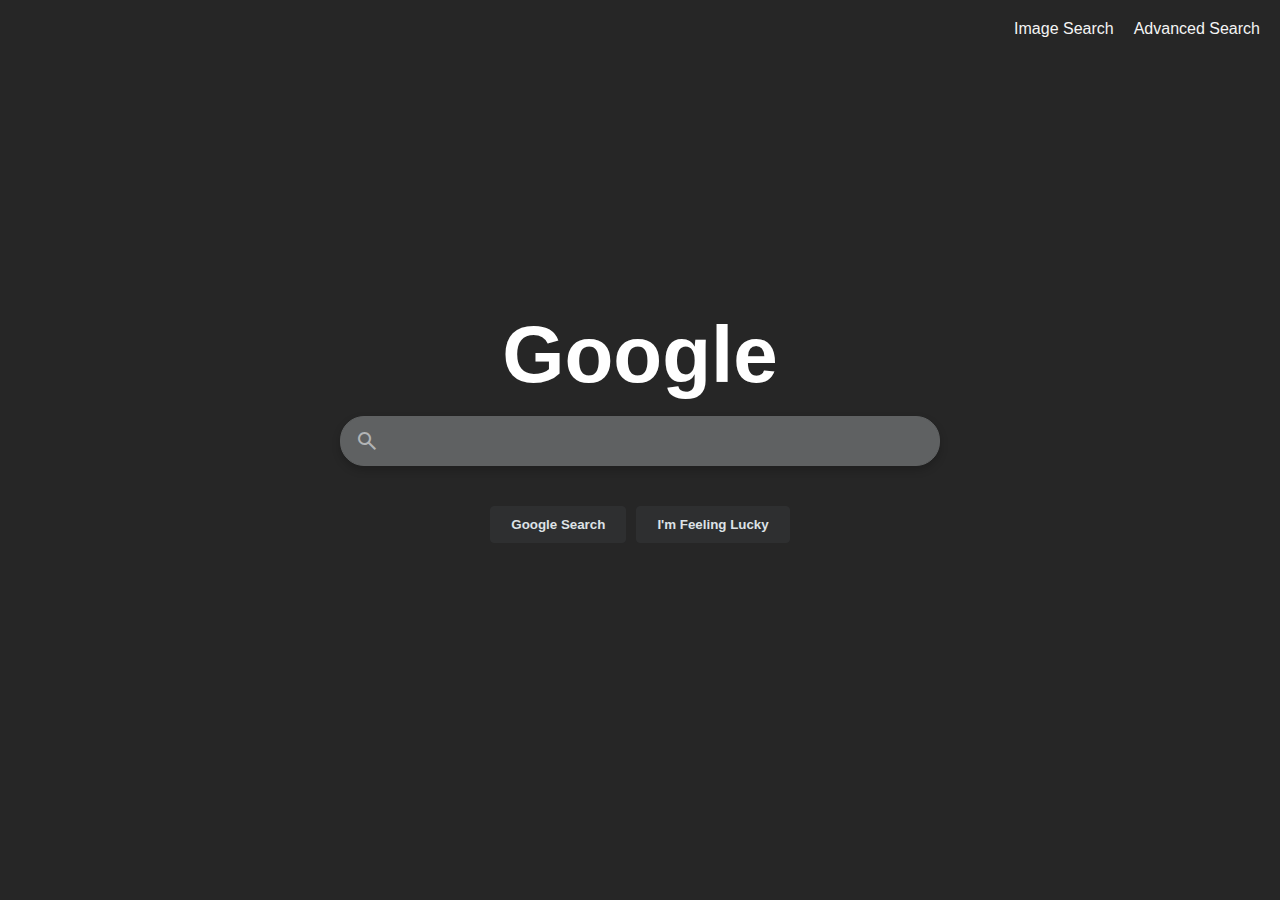
<file: index.html>
<!DOCTYPE html>
<html lang="en">
  <head>
    <title>Search</title>
    <link rel="stylesheet" href="styles.css" />
    <link
      rel="stylesheet"
      href="https://fonts.googleapis.com/css2?family=Material+Symbols+Outlined:opsz,wght,FILL,GRAD@20..48,100..700,0..1,-50..200&icon_names=search"
    />
  </head>
  <body>
    <!-- Navigation oben rechts -->
    <div class="navigation_normal_search">
      <a href="images.html">Image Search</a>
      <a href="advanced.html">Advanced Search</a>
    </div>

    <!-- Suchformular -->
    <div class="search-container">
      <p class="logo">Google</p>
      <form action="https://www.google.com/search" method="get">
        <div class="search-input-wrapper">
          <span class="material-symbols-outlined search-icon">search</span>
          <input type="text" name="q" class="search-input" autofocus />
          <!-- autofocus = das Eingabefeld wird automatisch focusen, wenn die Seite geladen wird -->
        </div>
        <div class="buttons">
          <input type="submit" value="Google Search" />
          <input type="submit" name="btnI" value="I'm Feeling Lucky" />
        </div>
      </form>
    </div>
  </body>
</html>
</file>
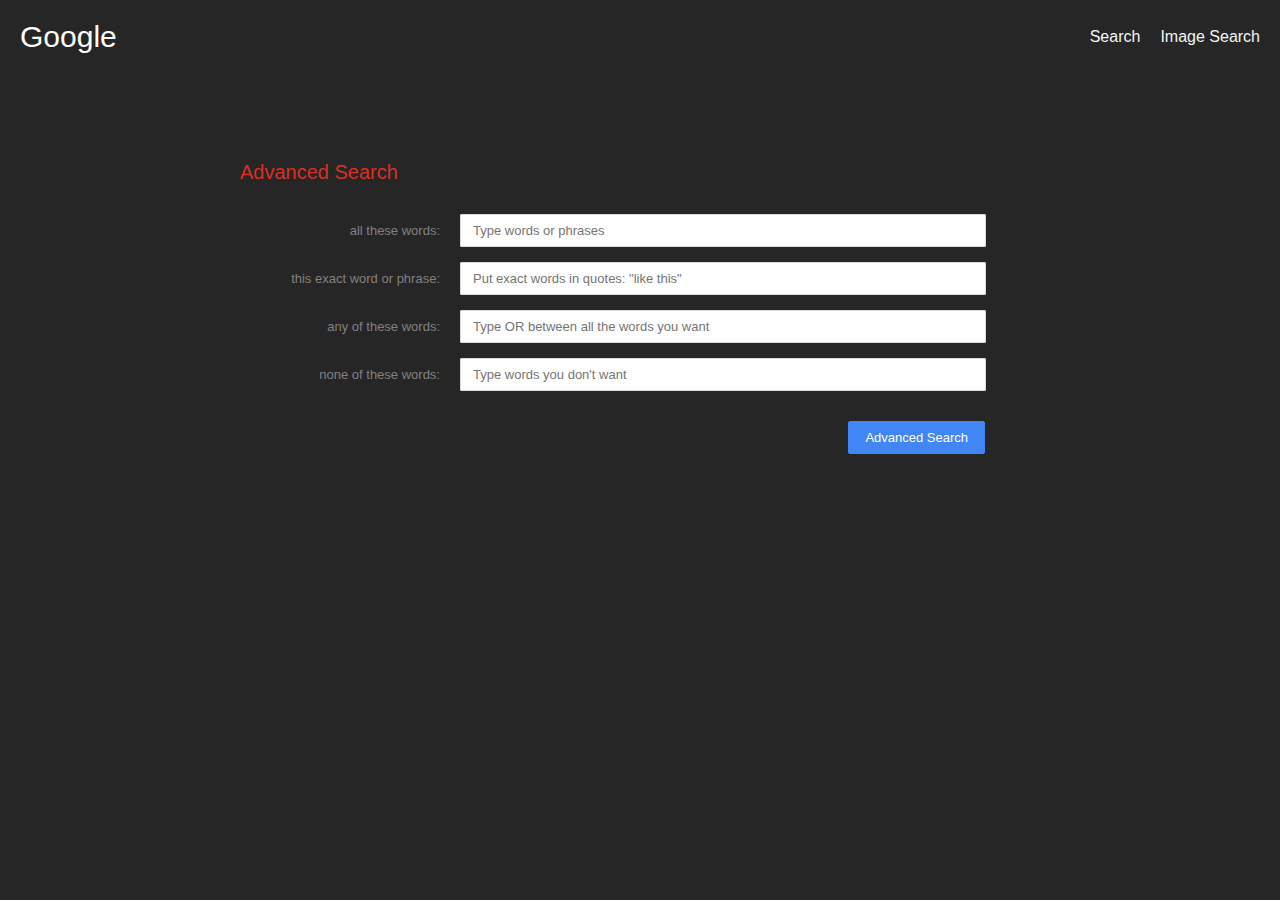
<file: advanced.html>
<!DOCTYPE html>
<html lang="en">
  <head>
    <title>Advanced Search</title>
    <link rel="stylesheet" href="styles.css" />
  </head>
  <body>
    <div class="navigation">
      <p class="logo_advanced">Google</p>
      <div class="navigation-links">
        <a href="index.html">Search</a>
        <a href="images.html">Image Search</a>
      </div>
    </div>

    <div class="advanced-container">
      <h2>Advanced Search</h2>

      <form action="https://www.google.com/search" method="get">
        <div class="advanced-form">
          <div class="form-group">
            <label>all these words:</label>
            <input type="text" name="q" placeholder="Type words or phrases" />
          </div>

          <div class="form-group">
            <label>this exact word or phrase:</label>
            <input
              type="text"
              name="as_epq"
              placeholder='Put exact words in quotes: "like this"'
            />
          </div>

          <div class="form-group">
            <label>any of these words:</label>
            <input
              type="text"
              name="as_oq"
              placeholder="Type OR between all the words you want"
            />
          </div>

          <div class="form-group">
            <label>none of these words:</label>
            <input
              type="text"
              name="as_eq"
              placeholder="Type words you don't want"
            />
          </div>
        </div>
        <div class="advanced-button">
          <input type="submit" value="Advanced Search" class="blue-button" />
        </div>
      </form>
    </div>
  </body>
</html>
</file>
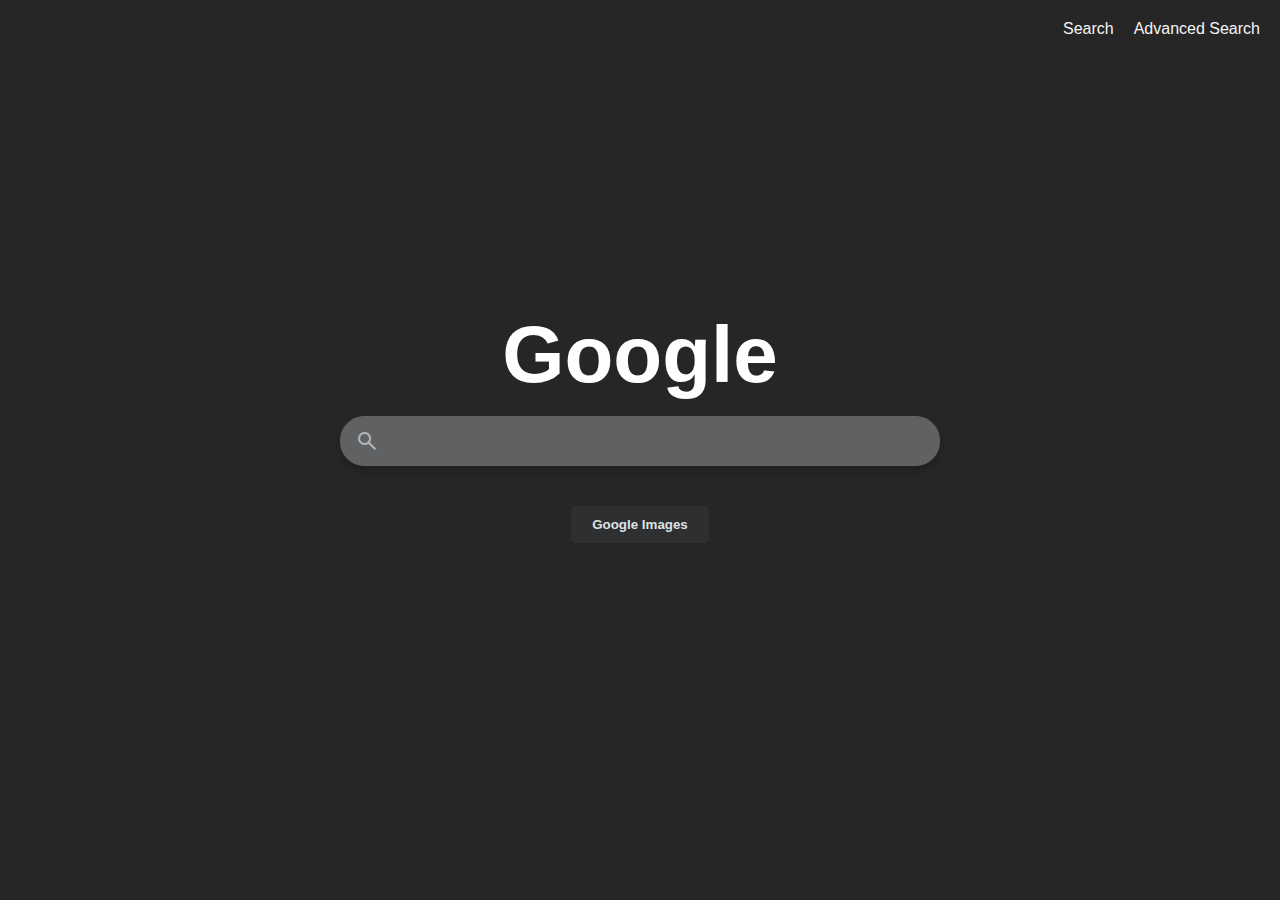
<file: images.html>
<!DOCTYPE html>
<html lang="en">
  <head>
    <title>Image Search</title>
    <link rel="stylesheet" href="styles.css" />
    <link
      rel="stylesheet"
      href="https://fonts.googleapis.com/css2?family=Material+Symbols+Outlined:opsz,wght,FILL,GRAD@20..48,100..700,0..1,-50..200&icon_names=search"
    />
  </head>
  <body>
    <!-- Navigation oben rechts -->
    <div class="navigation_normal_search">
      <a href="index.html">Search</a>
      <a href="advanced.html">Advanced Search</a>
    </div>

    <!-- Suchformular -->
    <div class="search-container">
      <p class="logo">Google</p>
      <form action="https://www.google.com/search" method="get">
        <!-- Versteckter Parameter für Bildersuche -->
        <input type="hidden" name="tbm" value="isch" />
        <!-- tbm = type of media, isch = images, sagt google dass wir eine Bildersuche durchführen wollen -->

        <div class="search-input-wrapper">
          <span class="material-symbols-outlined search-icon">search</span>
          <input type="text" name="q" class="search-input" autofocus />
        </div>

        <div class="buttons">
          <input type="submit" value="Google Images" />
        </div>
      </form>
    </div>
  </body>
</html>
</file>
<file: styles.css>
body {
  margin: 0;
  padding: 0;
  font-family: Arial, sans-serif;
  height: 100vh;
  background-color: #262626;
}

.navigation {
  display: flex;
  justify-content: space-between; /* nicht "align-items: right" */
  align-items: center;
  padding: 20px;
}
.navigation-links {
  display: flex;
  gap: 20px;
}
.navigation a {
  text-decoration: none;
  color: #f4f4f4;
}
.navigation_normal_search {
  display: flex;
  justify-content: flex-end;
  align-items: center;
  padding: 20px;
  gap: 20px;
}
.navigation_normal_search a {
  text-decoration: none;
  color: #f4f4f4;
}
.search-container {
  display: flex;
  flex-direction: column;
  align-items: center;
  justify-content: center;
  height: 80vh; /* Um es vertikal zu zentrieren */
}

.search-input {
  width: 100%; /* Breite statt padding-left! */
  padding: 15px 40px 15px 55px;
  border: 1px solid #5f6162;
  border-radius: 24px; /* Mehr Rundung für Google-Look */
  font-size: 16px;
  margin-bottom: 20px;
  background-color: #5f6162;
  color: white; /* Textfarbe */
  box-shadow: 0 2px 4px rgba(0, 0, 0, 0.1);
  transition: box-shadow 0.3s ease;
  &:focus {
    box-shadow: 0 4px 8px rgba(0, 0, 0, 0.2); /* Schatten beim Focus */
    outline: none; /* Kein Outline beim Focus */
  }
  box-sizing: border-box; /* Breite des Eingabefelds enthält padding */
}
.logo{
  font-size: 80px;
  justify-content: center;
  margin: 15px;
  font-weight: 550;
  color:white;
}
.search-input-wrapper {
  position: relative;
  width: 600px;
  margin-bottom: 20px;
  transition: all 0.1s ease; 
}
.search-input-wrapper:hover .search-input {
  box-shadow: 0 2px 8px rgba(70, 69, 69, 0.729);
}

.search-icon {
  color: #b2b4b6;
  font-size: 30px;
  position: absolute;
  left: 15px;
  top: 25px;
  transform: translateY(-50%); /* Damit die Lupe perfekt zentriert ist */
  pointer-events: none;
}

.buttons {
  display: flex;
  gap: 10px;
  justify-content: center ;
}

.buttons input {
  padding: 10px 20px;
  border: 1px solid #2e2f30;
  background-color: #2e2f30;
  color: #dde2e6;
  font-weight: 800;
  border-radius: 4px;
  cursor: pointer;
}
/* Advanced Search */
.logo_advanced{
  font-size: 30px;
  margin: 0;
  font-weight: 400;
  color:white;
}
.advanced-container {
  max-width: 800px;
  margin: 50px auto;
  padding: 20px;
}

.advanced-container h2 {
  color: #d93025;
  font-size: 20px;
  font-weight: 400;
  margin-bottom: 30px;
}

.advanced-form {
  display: flex;
  flex-direction: column;
  gap: 15px;
}

.form-group {
  display: flex;
  align-items: center;
  gap: 20px;
}

.form-group label {
  width: 200px;
  text-align: right;
  font-size: 13px;
  color: #818181;
}

.form-group input {
  flex: 1;
  max-width: 500px;
  padding: 8px 12px;
  border: 1px solid #d9d9d9;
  border-radius: 1px;
  font-size: 13px;
}

.form-group input:focus {
  outline: none;
  border-color: #4285f4;
  box-shadow: 0 1px 1px rgba(66,133,244,.2);
}

.advanced-button {
  margin-top: 30px;
  display: flex;
  justify-content: flex-end;
  max-width: 745px;
}

.blue-button {
  background-color: #4285f4;
  color: white;
  border: 1px solid #4285f4;
  padding: 8px 16px;
  font-size: 13px;
  font-weight: 500;
  border-radius: 2px;
  cursor: pointer;
  transition: background-color 0.2s ease;
}

.blue-button:hover {
  background-color: #3367d6;
  border-color: #3367d6;
  box-shadow: 0 1px 1px rgba(0,0,0,.1);
  
}
</file>
